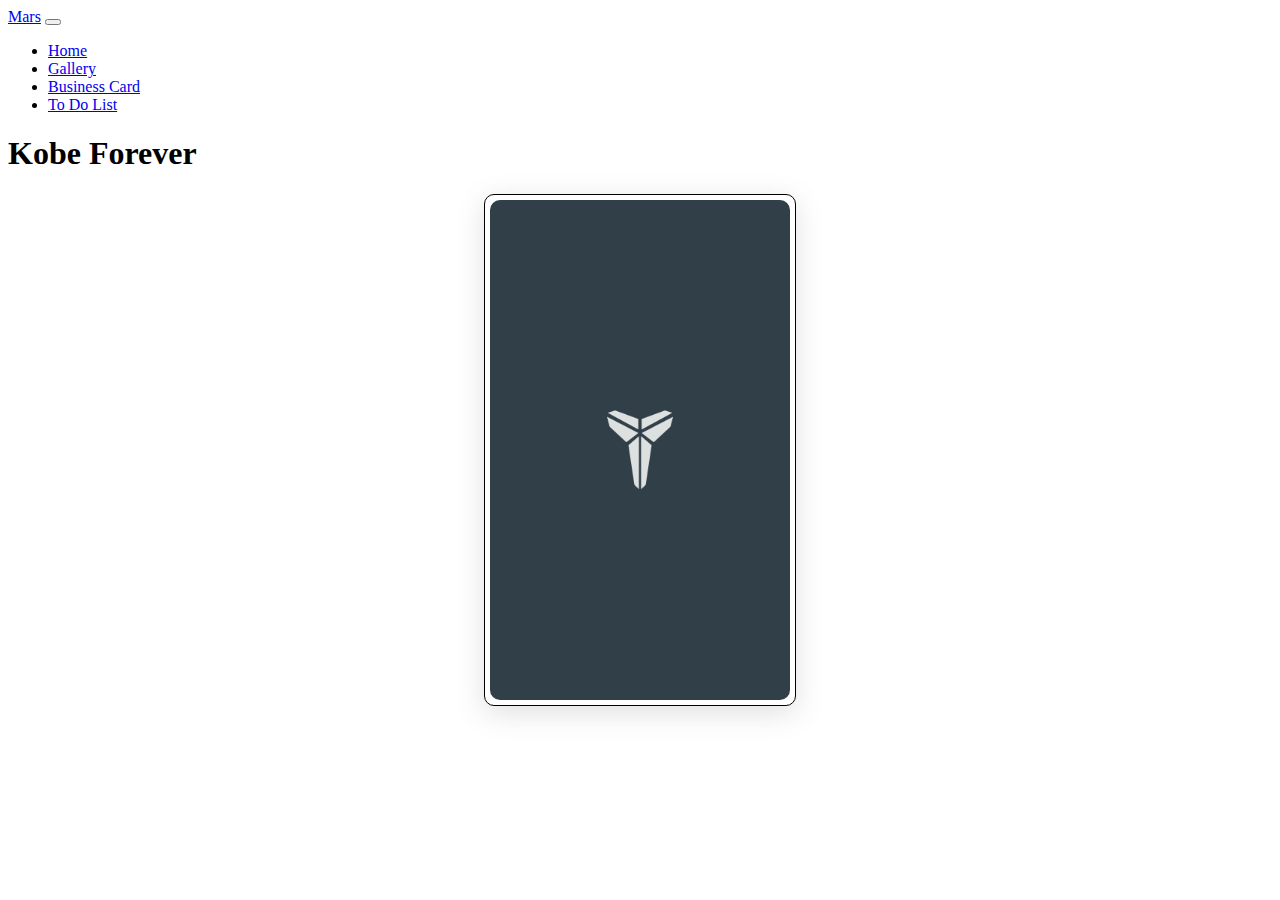
<file: card.html>
<!DOCTYPE html>
<html lang="en">

<head>
    <meta charset="UTF-8" />
    <meta http-equiv="X-UA-Compatible" content="IE=edge" />
    <meta name="viewport" content="width=device-width, initial-scale=1.0" />

    <link href="https://cdn.jsdelivr.net/npm/bootstrap@5.1.3/dist/css/bootstrap.min.css" rel="stylesheet"
        integrity="sha384-1BmE4kWBq78iYhFldvKuhfTAU6auU8tT94WrHftjDbrCEXSU1oBoqyl2QvZ6jIW3" crossorigin="anonymous" />

    <link rel="stylesheet" href="./assets/css/card.css" />

    <title>Business Card | Portfolio</title>
</head>

<body>
    <nav class="navbar navbar-expand-lg navbar-light bg-light">
        <div class="container-fluid">
            <a class="navbar-brand" href="#">Mars</a>
            <button class="navbar-toggler" type="button" data-bs-toggle="collapse"
                data-bs-target="#navbarSupportedContent" aria-controls="navbarSupportedContent" aria-expanded="false"
                aria-label="Toggle navigation">
                <span class="navbar-toggler-icon"></span>
            </button>
            <div class="collapse navbar-collapse" id="navbarSupportedContent">
                <ul class="navbar-nav me-auto mb-2 mb-lg-0">
                    <li class="nav-item">
                        <a class="nav-link " aria-current="page" href="index.html">Home</a>
                    </li>
                    <li class="nav-item">
                        <a class="nav-link" href="gallery.html">Gallery</a>
                    </li>
                    <li class="nav-item">
                        <a class="nav-link active" href="card.html">Business Card</a>
                    </li>
                    <li class="nav-item">
                        <a class="nav-link" href="todo.html">To Do List</a>
                    </li>
                    <!-- <li class="nav-item dropdown">
                        <a class="nav-link dropdown-toggle" href="#" id="navbarDropdown" role="button"
                            data-bs-toggle="dropdown" aria-expanded="false">
                            Dropdown
                        </a>
                        <ul class="dropdown-menu" aria-labelledby="navbarDropdown">
                            <li><a class="dropdown-item" href="#">Action</a></li>
                            <li><a class="dropdown-item" href="#">Another action</a></li>
                            <li>
                                <hr class="dropdown-divider">
                            </li>
                            <li><a class="dropdown-item" href="#">Something else here</a></li>
                        </ul>
                    </li> -->

                </ul>
                <!-- <form class="d-flex">
                    <input class="form-control me-2" type="search" placeholder="Search" aria-label="Search">
                    <button class="btn btn-outline-success" type="submit">Search</button>
                </form> -->
            </div>
        </div>
    </nav>

    <div class="container">
        <h1>Kobe Forever</h1>

        <div class="border"></div>

        <div class="flip-card-container">

            <div class="flip-card">
                <div class="flip-card-inner">
                    <!-- Front of the card  -->
                    <div class="flip-card-front">
                        <img id="logo-front" src="./assets/image/black mamba logo.png" alt="'Front Logo" />
                    </div>
                    <!-- back of the card -->
                    <div class="flip-card-back">
                        <img id="logo-back" src="./assets/image/Lakers Logo.png" alt="Back logo" />
                        <img id="ted-lasso" src="./assets/image/IMG_0964.JPG" alt="Ted Lasso" />
                        <h2>Kobe Bryant</h2>
                        <p>Mambam Mentality</p>
                        <div class="border"></div>
                        <a href="kobebryant.com">preface.ai</a>
                    </div>
                </div>
            </div>

        </div>
    </div>

    <script src="https://cdn.jsdelivr.net/npm/@popperjs/core@2.10.2/dist/umd/popper.min.js"
        integrity="sha384-7+zCNj/IqJ95wo16oMtfsKbZ9ccEh31eOz1HGyDuCQ6wgnyJNSYdrPa03rtR1zdB"
        crossorigin="anonymous"></script>
    <script src="https://cdn.jsdelivr.net/npm/bootstrap@5.1.3/dist/js/bootstrap.min.js"
        integrity="sha384-QJHtvGhmr9XOIpI6YVutG+2QOK9T+ZnN4kzFN1RtK3zEFEIsxhlmWl5/YESvpZ13"
        crossorigin="anonymous"></script>
</body>

</html>
</file>
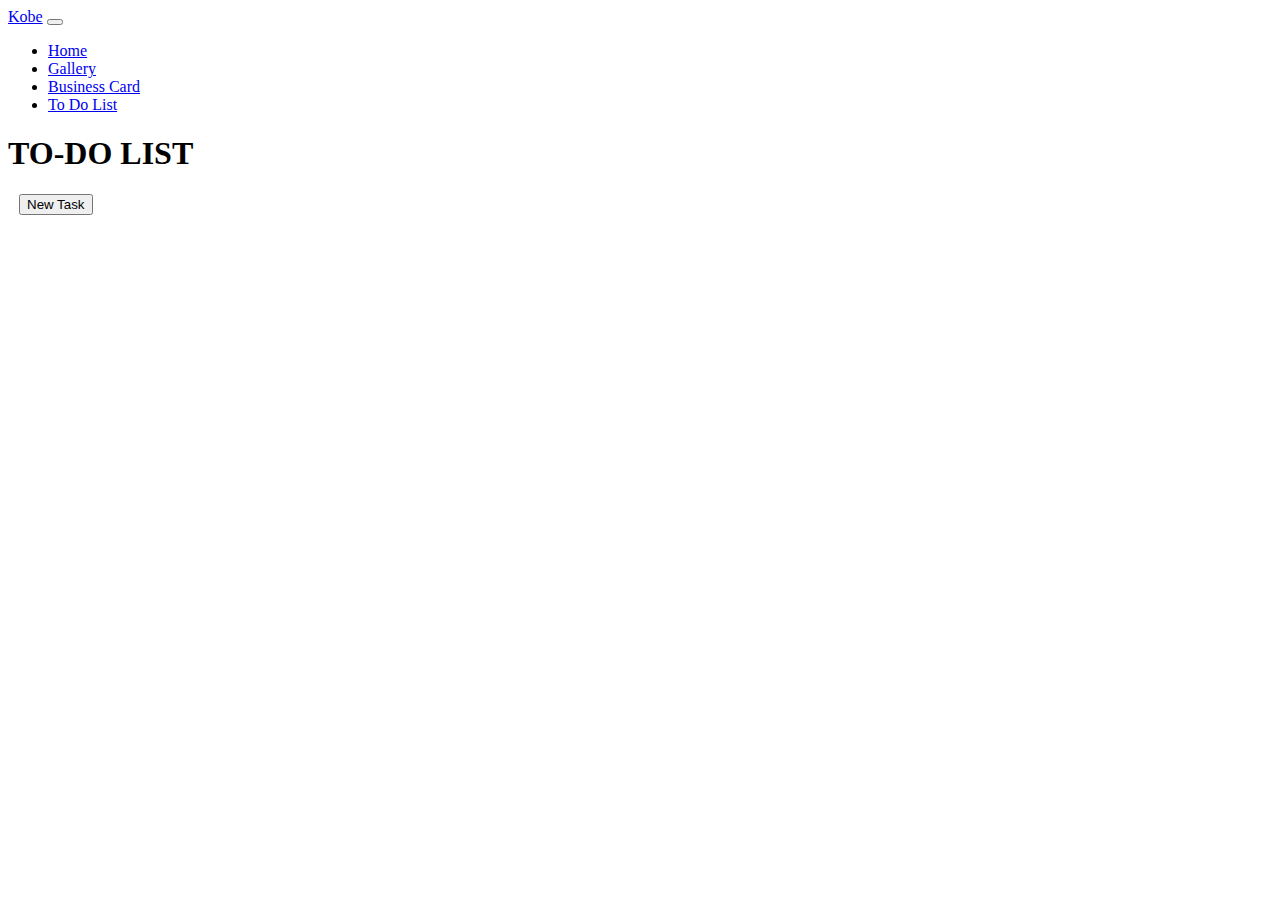
<file: todo.html>
<!DOCTYPE html>
<html lang="en">

<head>
    <meta charset="UTF-8">
    <meta http-equiv="X-UA-Compatible" content="IE=edge">
    <meta name="viewport" content="width=device-width, initial-scale=1.0">
    <!-- Stylesheet, JavaScript  -->
    <link href="https://cdn.jsdelivr.net/npm/bootstrap@5.1.3/dist/css/bootstrap.min.css" rel="stylesheet"
        integrity="sha384-1BmE4kWBq78iYhFldvKuhfTAU6auU8tT94WrHftjDbrCEXSU1oBoqyl2QvZ6jIW3" crossorigin="anonymous" />

    <title>To-Do List</title>
</head>

<body>
    <nav class="navbar navbar-expand-lg navbar-light bg-light">
        <div class="container-fluid">
            <a class="navbar-brand" href="#">Kobe</a>
            <button class="navbar-toggler" type="button" data-bs-toggle="collapse"
                data-bs-target="#navbarSupportedContent" aria-controls="navbarSupportedContent" aria-expanded="false"
                aria-label="Toggle navigation">
                <span class="navbar-toggler-icon"></span>
            </button>
            <div class="collapse navbar-collapse" id="navbarSupportedContent">
                <ul class="navbar-nav me-auto mb-2 mb-lg-0">
                    <li class="nav-item">
                        <a class="nav-link " aria-current="page" href="index.html">Home</a>
                    </li>
                    <li class="nav-item">
                        <a class="nav-link" href="gallery.html">Gallery</a>
                    </li>
                    <li class="nav-item">
                        <a class="nav-link" href="card.html">Business Card</a>
                    </li>
                    <li class="nav-item">
                        <a class="nav-link active" href="todo.html">To Do List</a>
                    </li>
                    <!-- <li class="nav-item dropdown">
                            <a class="nav-link dropdown-toggle" href="#" id="navbarDropdown" role="button"
                                data-bs-toggle="dropdown" aria-expanded="false">
                                Dropdown
                            </a>
                            <ul class="dropdown-menu" aria-labelledby="navbarDropdown">
                                <li><a class="dropdown-item" href="#">Action</a></li>
                                <li><a class="dropdown-item" href="#">Another action</a></li>
                                <li>
                                    <hr class="dropdown-divider">
                                </li>
                                <li><a class="dropdown-item" href="#">Something else here</a></li>
                            </ul>
                        </li> -->
                </ul>
                <!-- <form class="d-flex">
                        <input class="form-control me-2" type="search" placeholder="Search" aria-label="Search">
                        <button class="btn btn-outline-success" type="submit">Search</button>
                    </form> -->
            </div>
        </div>
    </nav>

    <div class='container'>
        <!-- to wrap the form in a container (bootstrap) -->
        <h1> TO-DO LIST</h1>

        <button id='task-button' class='btn btn-success' style="margin-left: 11px"> New Task</button>

        <!-- Form (like survey forms or registration forms) -->
        <!-- Inside forms we will get user' s inputs -->
        <!-- input can be a checkbox, menu bar, image... many different things -->
        <!-- type can be different thing, text, number, date (calendar), calendar with time -->

        <form style="display: none;" class="container">
            <!-- onsubmit="submitForm() -->
            <!-- calling the function submitForm -->
            <!-- <form style="display: none;" onsubmit="alert('hi')"></form> on submit, it will show hi -->
            <!-- display text: none = hide things, now we are hiding the form -->
            <!-- for ... linked to id task in the next line -->
            <div class="form-group">
                <label for="task">Task</label>
                <input class="form-control" type="text" id="task" />
            </div>
            <div class="form-group">
                <label for="progress">Progress</label>
                <input class="form-control" type="number" id="progress" />
            </div>

            <div class="form-group">
                <label for="description">Description</label>
                <input class="form-control" type="text" id="description" />
            </div>

            <input class="btn btn-primary mt-3" type="submit" value="Submit" />
            <!-- can add style="margin: 10px" after input to do in-line css -->

            <!-- by default input type submit is a button, or we can also do (see below), <button>: we can put images inside -->

            <!-- <button type="submit">Submit ;) ;)</button> -->

        </form>

        <!-- undordered list = bullet points, no numbers -->
        <ol>
            <!-- List -->
            <!-- <li>
            <div>
                <h2>Task Name 1</h2>
                <p>Task Description</p>
                <p>Task Progress</p>
            </div>
        </li>

        <li>
            <div>
                <h2>Task Name 2</h2>
                <p>Task Description</p>
                <p>Task Progress</p>
            </div>
        </li>
    </ol> -->
    </div>


    <script> // javascript section 
        // comment in Javascript, comment in HTML is different form Javascript 
        // alert("hi") // a function like console log in JavaScript
        // Javascript querying (searching) through the DOM tree
        // Editing the DOM tree 

        // Events -> Scheduled 
        // 1. newBtn.onclick = //fuction name, it will do something
        // 2. newBtn.addEventListener("click event name, // function") // we need to tell it what it should listen to, function 
        // 3. domElement.
        // newBtn.innerText = "Close Task";


        let newBtn = document.querySelector("#task-button");
        newBtn.addEventListener("click", toggleBtn);
        //submit the form 
        let form = document.querySelector('form'); //select the form, then hide the form when it's close task
        form.addEventListener('submit', submitForm);

        function submitForm(event) { //submitform = event handlers, handle events with event handler which has default argument. 
            // 1. validate 
            event.preventDefault(); // prevent it from submitting the page which is the default 
            let task = document.getElementById("task");
            let progress = document.getElementById("progress");
            let description = document.getElementById("description");

            if (isValidate(task.value, progress.value, description.value)) {// returning the value only, not the DOM (without .value) return True validated / False not validate
                // console.log(task.value, progress.value, description.value)
                addToDo(task.value, progress.value, description.value); //call the function to add it to Add To Do
                // 3. clear the form
                task.value = ""; // clear out the form
                progress.value = "";
                description.value = "";

            } else {
                alert("check your form");

            }



            // 2. add to list of todos
        }

        // Add To Do
        function addToDo(task, progress, description) {//passing in to ToDo
            let wireframe = `
                <li>
                    <div>
                <h2>${task}</h2> 
                <p>${description}</p>
                <p>${progress}%</p>
                    </div>
                </li>
            `;//use ${} to pass the variable in task to the string h2. use `` like f string in Python. Wireframe is going to be a string, need to make up multi-line and look nice
            let orderedList = document.querySelector("ol");

            orderedList.innerHTML += wireframe;
        }


        function isValidate(task, progress, description) { // checking if the value is correct 
            if (task == "" || progress == "" || description == "") {
                return false;
            }
            if (+progress < 0 | +progress > 100) {
                return false;
            }
            return true;
        }


        function toggleBtn() { // creating a function, toggle on & off, get the button, get the innertext. 
            // toggle form 
            let newBtn = document.querySelector("#task-button"); //then set it as a variable using let
            let text = newBtn.innerText;

            if (text == "Close Task") {
                newBtn.innerText = "New Tasks";
                newBtn.className = "btw btn-success";
                form.style.display = "none";
            } else {
                newBtn.innerText = "Close Task";
                newBtn.className = "btw btn-secondary";
                form.style.display = "block"; // or "", same. empty by default means block 
            }

        }


            // debugger;

    </script>
    <script src="https://cdn.jsdelivr.net/npm/@popperjs/core@2.10.2/dist/umd/popper.min.js"
        integrity="sha384-7+zCNj/IqJ95wo16oMtfsKbZ9ccEh31eOz1HGyDuCQ6wgnyJNSYdrPa03rtR1zdB"
        crossorigin="anonymous"></script>
    <script src="https://cdn.jsdelivr.net/npm/bootstrap@5.1.3/dist/js/bootstrap.min.js"
        integrity="sha384-QJHtvGhmr9XOIpI6YVutG+2QOK9T+ZnN4kzFN1RtK3zEFEIsxhlmWl5/YESvpZ13"
        crossorigin="anonymous"></script>

</body>

</html>
</file>
<file: assets/css/card.css>
.flip-card-container {
  display: flex;
  justify-content: center;
  align-items: center;
}

.flip-card {
  width: 300px;
  height: 500px;
  padding: 5px;
  border: 1px solid;
  border-radius: 10px;
  box-shadow: rgba(100, 100, 111, 0.2) 0 7px 29px 0;
  /* rgba, a = alpha aka opacity, the number after the () is to show the shadow, if it's all 0, then you won't be able to see it  */
}

.flip-card-inner {
  width: 100%;
  height: 100%;
  border-radius: 10px;
  transform-style: preserve-3d;
  transition: transform 1s;
}

.flip-card-front {
  width: 100%;
  height: 100%;
  background-color: rgb(49, 63, 73);
  border-radius: 10px;
  display: flex;
  justify-content: center;
  backface-visibility: hidden;
  -webkit-backface-visibility: hidden;
  position: absolute;
  align-items: center;
}
/* .flip-card front,
.flip-card-back{} for both classes  */

.flip-card-back {
  width: 100%;
  height: 100%;
  background-color: white;
  display: flex;
  justify-content: center;
  flex-wrap: wrap;
  flex-direction: column;
  text-align: center;
  backface-visibility: hidden;
  -webkit-backface-visibility: hidden;
  position: absolute;
  transform: rotateY(180deg);
  /* position: absolute = giving the element an absolute position to the parent element (flip-card innder), 
  because every item is by default relative */
}

.flip-card:hover .flip-card-inner {
  /* animation --> use transform */
  transform: rotateY(180deg);
}

/* card on mobile */
.flip-card:focus .flip-card-inner {
  transform: rotateY(180deg);
}

#logo-front {
  filter: invert(100%);
  width: 60%;
  display: flex;
  justify-content: center;
}

#logo-back {
  width: 60%;
  align-self: center;
}

#ted-lasso {
  width: 60%;
  border-radius: 50%;
  align-self: center;
}
</file>
